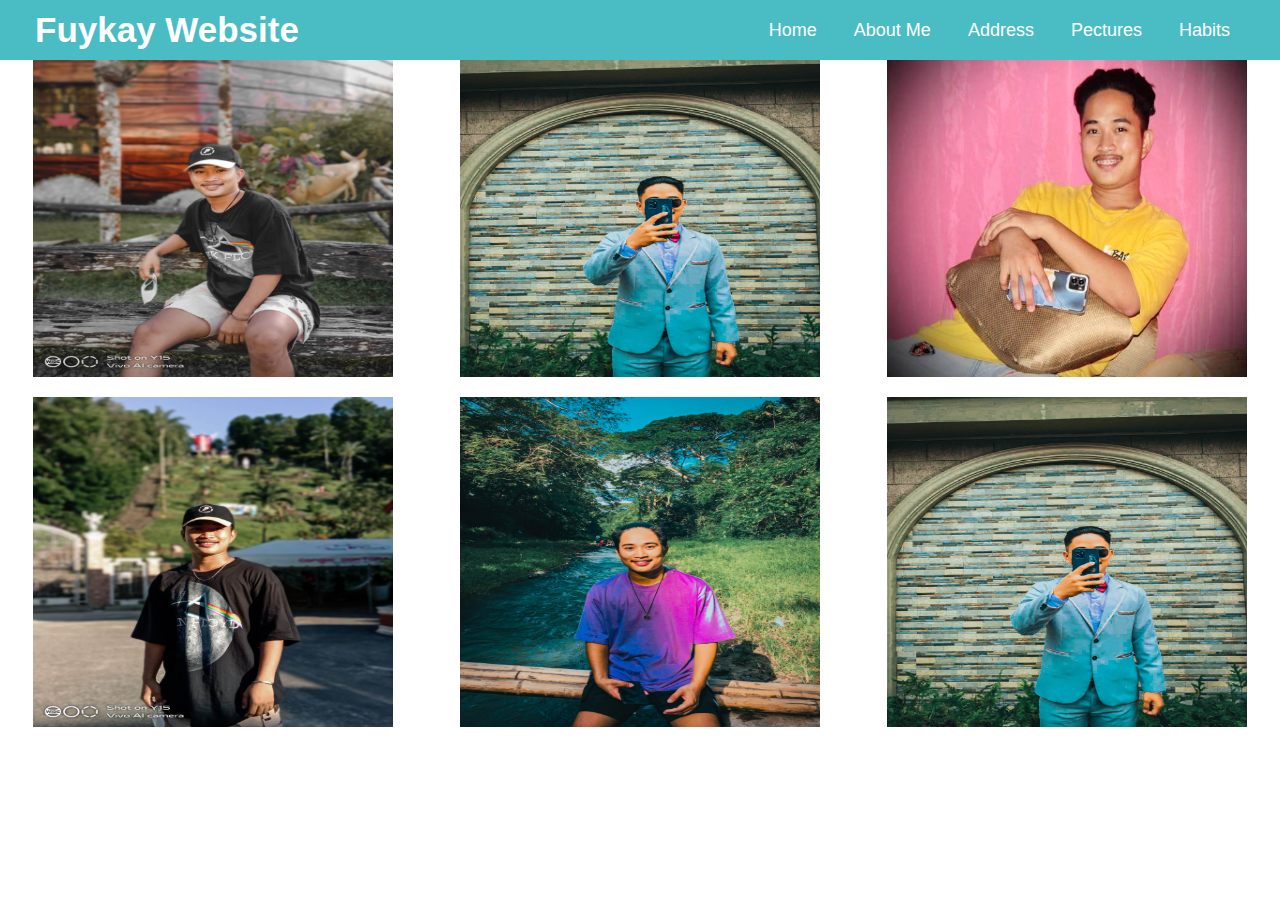
<file: contact.html>
<!DOCTYPE html>
<!-- Created By CodingNepal - www.codingnepalweb.com -->
<html lang="en" dir="ltr">
  <head>


    <meta charset="UTF-8">
    <meta name="viewport" content="width=device-width, initial-scale=1.0">
    <link rel="stylesheet" href="style.css">
    <link rel="stylesheet" href="https://cdnjs.cloudflare.com/ajax/libs/font-awesome/5.15.2/css/all.min.css"/>
   </head>
   <body>

  <nav>
    <div class="menu">
      <div class="logo">
        <a href="#">Fuykay Website</a>


</div>
      <ul>
        <li><a href="index.html">Home</a></li>
        <li><a href="about.html">About Me</a></li>
        <li><a href="address.html">Address</a></li>
        <li><a href="contact.html">Pectures</a></li>
        <li><a href="habits.html">Habits</a></li>
      </ul>
    </div>
  </nav>

  
<section id="gallery">
       <h1 class="headings"> Gallery</h1>
       <div class="gallery">
            <img src="f3.jpg" alt="">
            <img src="f1.jpg" alt="">
            <img src="f5.jpg" alt="">
            <img src="f4.jpg" alt="">
            <img src="f2.jpg" alt="">
            <img src="f1.jpg" alt="">

       </div> 
    </section>

        
       
   
</body>
</html>
</file>
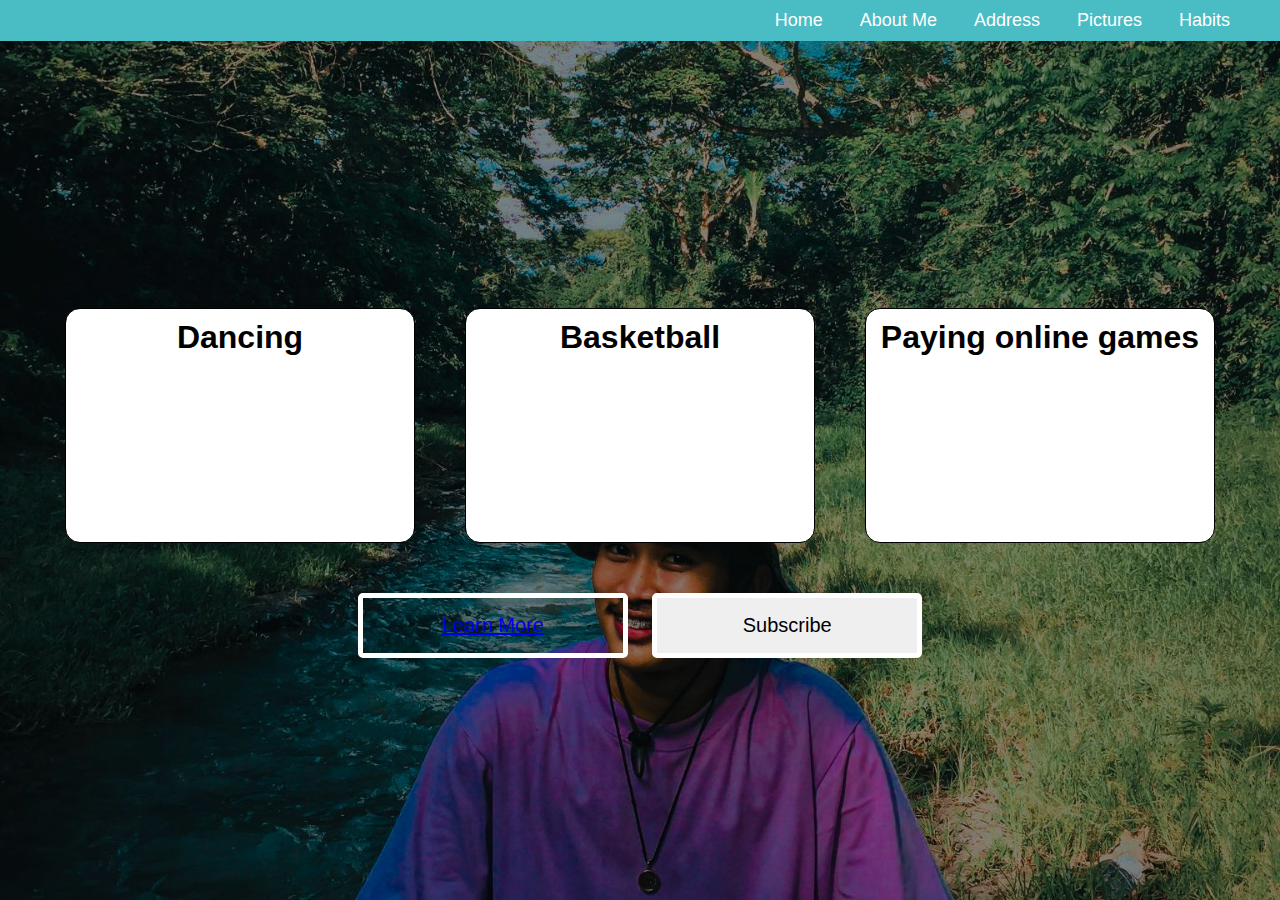
<file: habits.html>
<!DOCTYPE html>
<!-- Created By CodingNepal - www.codingnepalweb.com -->
<html lang="en" dir="ltr">
  <head>


    <meta charset="UTF-8">
    <meta name="viewport" content="width=device-width, initial-scale=1.0">
    <link rel="stylesheet" href="style.css">
    <link rel="stylesheet" href="https://cdnjs.cloudflare.com/ajax/libs/font-awesome/5.15.2/css/all.min.css"/>
   </head>
   <body>

  <nav>
    <div class="menu">
      <div class="logo">
       


</div>
      <ul>
        <li><a href="index.html">Home</a></li>
        <li><a href="about.html">About Me</a></li>
        <li><a href="address.html">Address</a></li>
        <li><a href="contact.html">Pictures</a></li>
        <li><a href="habits.html">Habits</a></li>
      </ul>
    </div>
  </nav>



  <div class="img"></div>
  <div class="center">

          <section id="hobbies">
      
        <div class="row">
            <div class="box">
                <h1 class="headings"> Dancing</h1>
            </div>
            <div class="box">
        <h1 class="headings">Basketball</h1>
            </div>
            <div class="box">
                <h1 class="headings">Paying online games</h1>
            </div>
        </div>
    </section>

       
    <div class="btns">
       <button><a href="contact.html">Learn More</a></button>
      <button>Subscribe</button>
      <div class="wrapper">  
    </div>
  </div>
</body>
</html>
</file>
<file: style.css>
*{
  margin: 0;
  padding: 0;
  box-sizing: border-box;
  font-family: 'Poppins',sans-serif;
}


::selection{
  color: #000;
  background: #fff;
}
nav{
  position: fixed;
  background: #4abcc4;
  width: 100%;
  padding: 10px 0;
  z-index: 12;
}
nav .menu{
  max-width: 1250px;
  margin: auto;
  display: flex;
  align-items: center;
  justify-content: space-between;
  padding: 0 20px;
}

/*-----------nav1----*/
nav.ul{
  position: fixed;
  background: #5fafb9;
  width: 100%;
  padding: 10px 0;
  z-index: 12;
}
nav .menu{
  max-width: 1250px;
  margin: auto;
  display: flex;
  align-items: center;
  justify-content: space-between;
  padding: 0 20px;
}



.menu .logo a{
  text-decoration: none;
  color: #fff;
  font-size: 35px;
  font-weight: 600;
}
.menu ul{
  display: inline-flex;
}
.menu ul li{
  list-style: none;
  margin-left: 7px;
}
.menu ul li:first-child{
  margin-left: 0px;
}
.menu ul li a{
  text-decoration: none;
  color: #fff;
  font-size: 18px;
  font-weight: 500;
  padding: 8px 15px;
  border-radius: 5px;
  transition: all 0.3s ease;
}

.menu ul li a:hover{
  background: #fff;
  color: red;
}
.img{
  background: url('f6.jpg');
  width: 100%;
  height: 100vh;
  background-size: cover;
  background-position: center;
  position: relative;
}
.img::before{
  content: '';
  position: absolute;
  height: 100%;
  width: 100%;
  background: rgba(0, 0, 0, 0.4);
}

.center{
  position: absolute;
  top: 52%;
  left: 50%;
  transform: translate(-50%, -50%);
  width: 100%;
  padding: 0 20px;
  text-align: center;
}
.center .title{
  color: #fff;
  font-size: 55px;
  font-weight: 600;
}
.center .sub_title{
  color: #fff;
  font-size: 52px;
  font-weight: 600;
}
.center .btns{
  margin-top: 20px;
}
.center .btns button{
  height: 65px;
  width: 270px;
  border-radius: 5px;
  border: none;
  margin: 0 10px;
  border: 5px solid white;
  font-size: 20px;
  font-weight: 500;
  padding: 0 10px;
  cursor: pointer;
  outline: none;
  transition: all 0.3s ease;
}
.center .btns button:first-child{
  color: #fff;
  background: none;
}
.btns button:first-child:hover{
  background: white;
  color: black;
}
.center .btns button:last-child{
  background: white;
  color: black;
}
.wrapper{
    overflow: hidden;
}

.footer{
    background-color: #1b1b1b;
    text-align: center;
}

.pagination ul{
    list-style-type: none;
    display: -webkit-inline-box;
}


/*-----------Pectures----*/
* Gallery Section */

#gallery{
    display: flex;
    flex-direction: column;
    background-color: white;
    color: white;
    align-items: center;
    padding: 20px;
}

.gallery{
    display: flex;
    flex-wrap: wrap;
    justify-content: space-around;
    box-sizing: border-box;
}

.gallery img{
    width: 360px;
    height: 330px;
    margin: 10px;
}


/* hobbies section */
#hobbies{
    display: flex;
    flex-direction: column;
    padding: 20px;
}

.row{
    display: flex;
    justify-content: space-around;
    flex-wrap: wrap;
    box-sizing: border-box;
}

.box{
    display: flex;
    flex-direction: column;
    width: 350px;
    height: 235px;
    border: 1px solid black;
    margin: 10px;
    align-items: center;
    text-align: justify;
    padding: 10px;
    border-radius: 15px;
    background: linear-gradient(to top,gray 50%, white 50%);
    background-size: 100% 200%;
    transition: all .8s;
}

.box:hover{
    background-position: bottom;
    color: white;
    border: none;
    box-shadow: 0 0 20px black;
}
</file>
